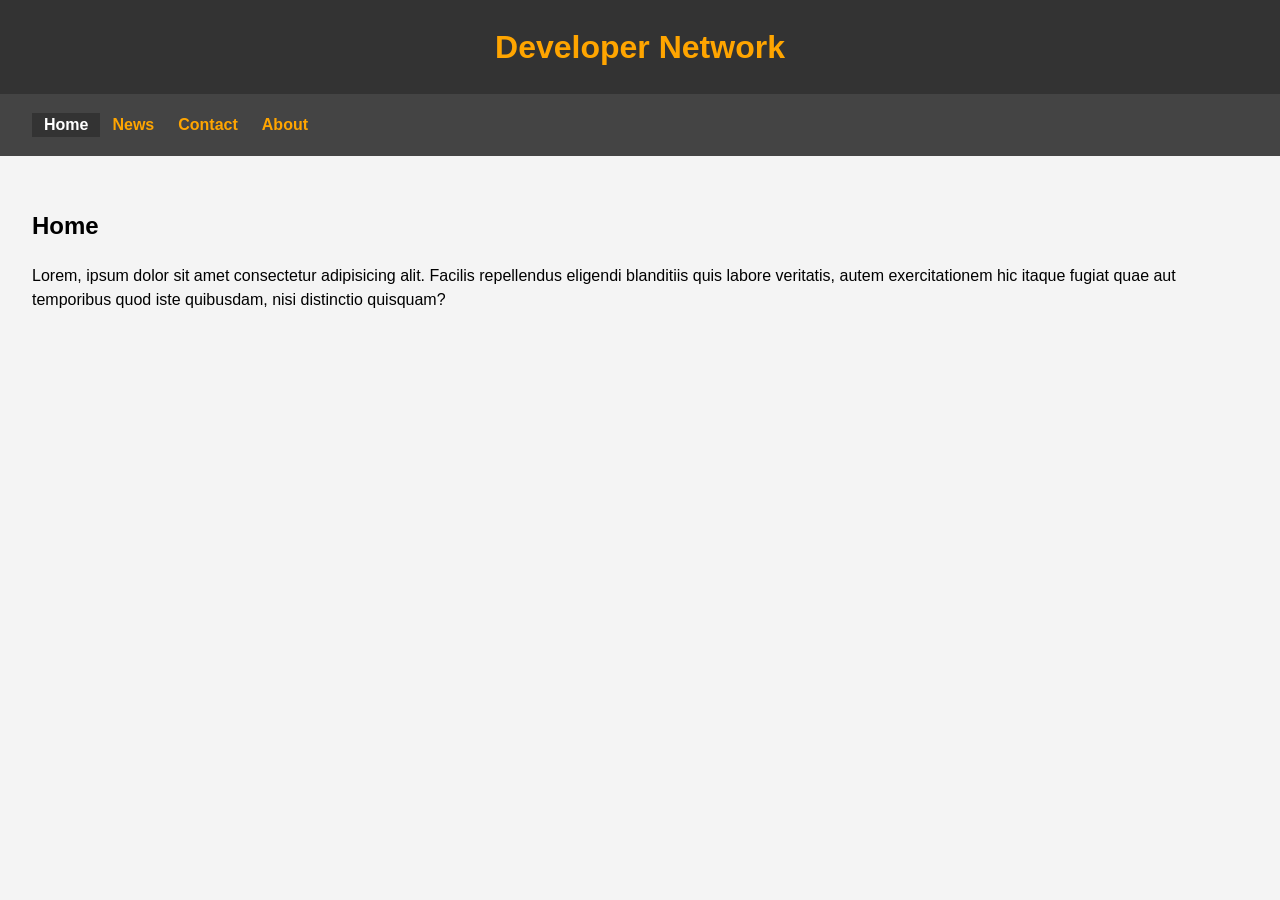
<file: index.html>
<!DOCTYPE html>
<html>
<head>
    <title>Management</title>
    <link rel="stylesheet" href="css/style.css">
</head>
    <body>
        <header>
            <h1>Developer Network</h1>
        </header>
        <nav>
            <ul>
                <li class="selected">
                    <a href="/index.html">Home</a>
                </li>
                <li>
                    <a href="/news.html">News</a>
                </li>
                <li>
                    <a href="/contact.html">Contact</a>
                </li>
                <li>
                    <a href="/about.html">About</a>
                </li>
            </ul>
        </nav>
        <main>
            <h2>Home</h2>
            <p>Lorem, ipsum dolor sit amet consectetur adipisicing alit. Facilis repellendus eligendi
            blanditiis quis labore veritatis,
            autem exercitationem hic itaque fugiat quae aut temporibus quod iste quibusdam, nisi distinctio quisquam?</p>
        </main>
        <script src="js/main.js"></script>
    </body>
</html>
</file>
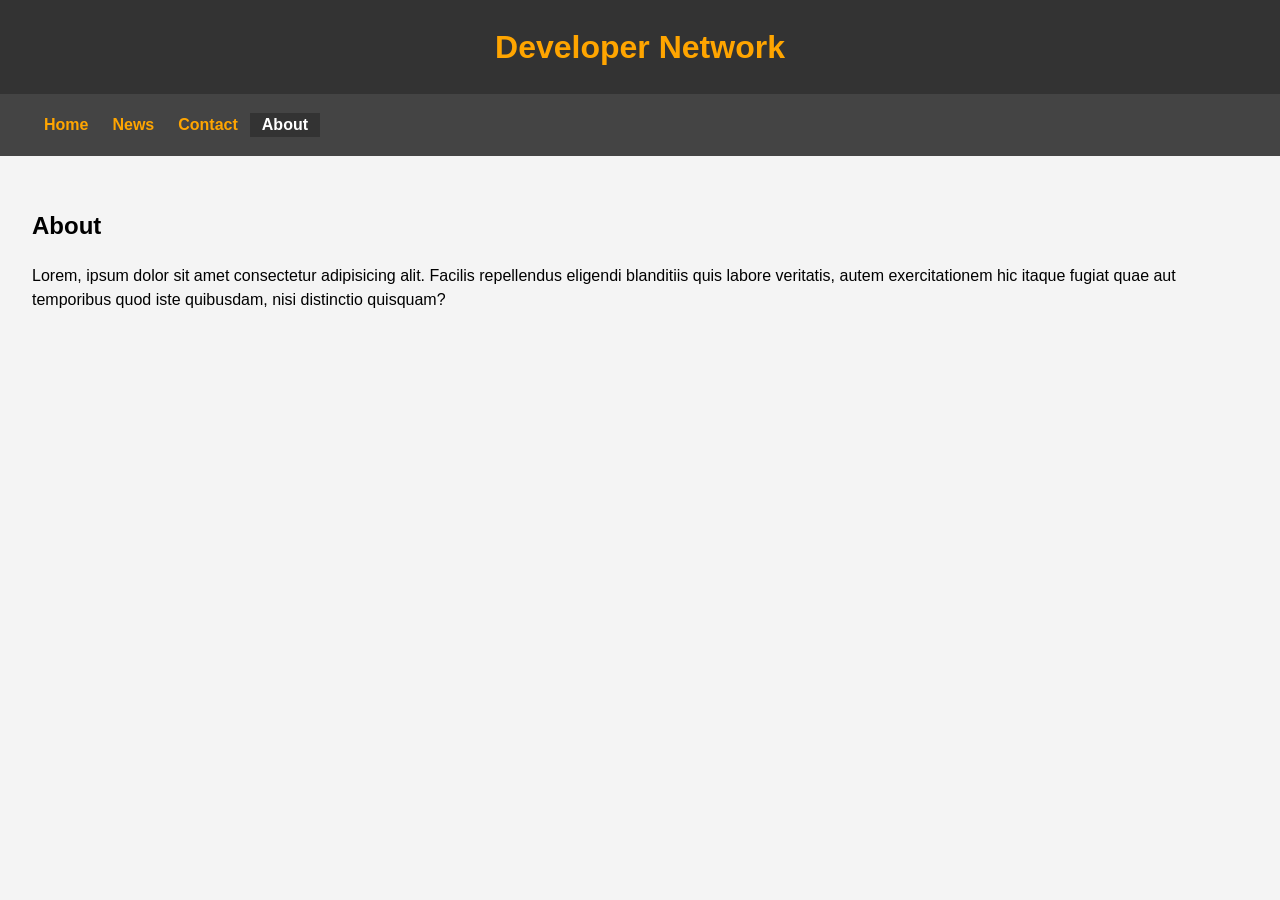
<file: about.html>
<!DOCTYPE html>
<html>
<head>
    <title>Management</title>
    <link rel="stylesheet" href="css/style.css"/>
</head>
    <body>
        <header>
            <h1>Developer Network</h1>
        </header>
        <nav>
            <ul>
                <li>
                    <a href="/index.html">Home</a>
                </li>
                <li>
                    <a href="/news.html">News</a>
                </li>
                <li>
                    <a href="/contact.html">Contact</a>
                </li>
                <li class="selected">
                    <a href="/about.html">About</a>
                </li>
            </ul>
        </nav>
        <main>
            <h2>About</h2>
            <p>
                Lorem, ipsum dolor sit amet consectetur adipisicing alit. Facilis repellendus eligendi
                blanditiis quis labore veritatis,
                autem exercitationem hic itaque fugiat quae aut temporibus quod iste quibusdam, nisi distinctio quisquam?
            </p>
        </main>
        <script src="js/main.js"></script>
    </body>
</html>
</file>
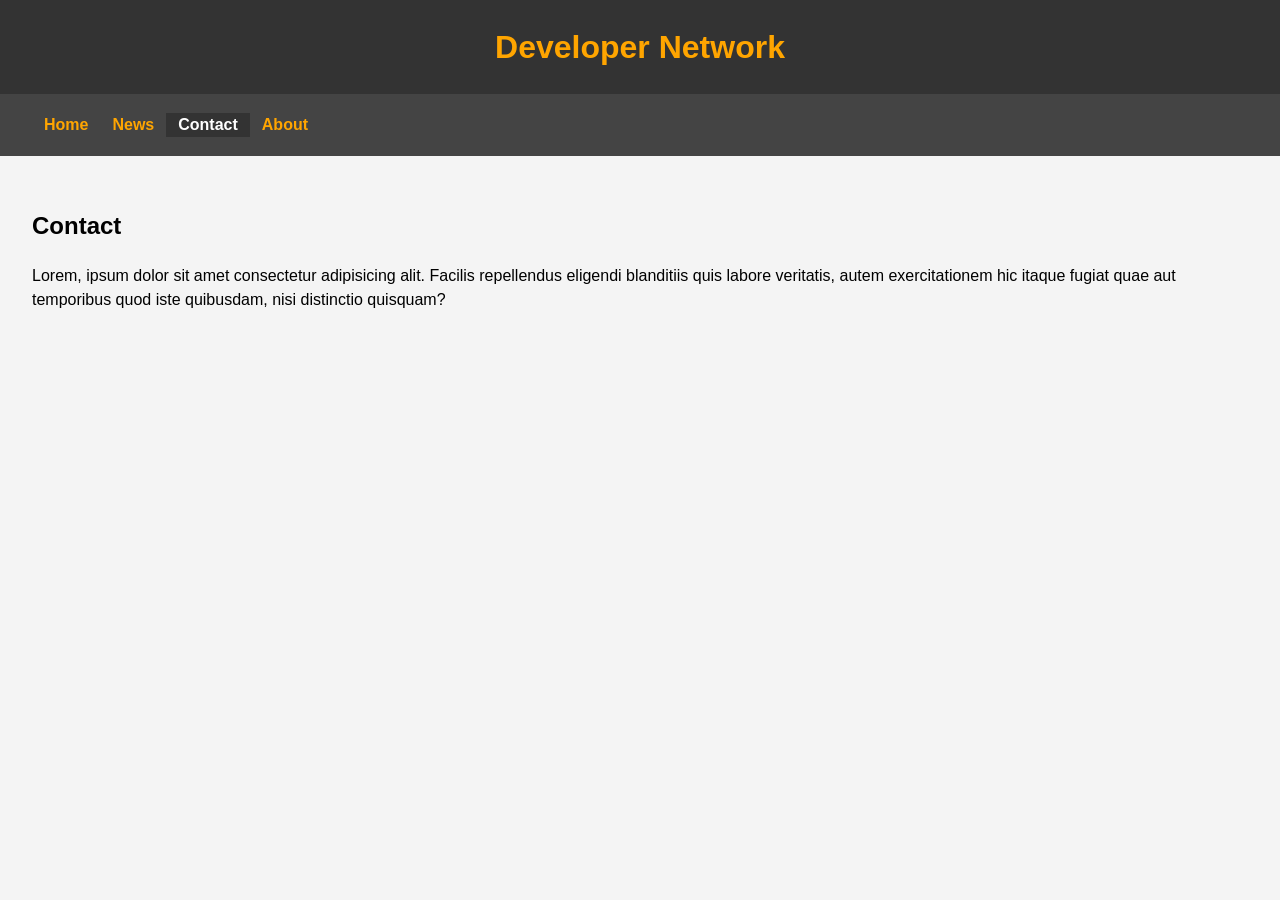
<file: contact.html>
<!DOCTYPE html>
<html>
    <head>
        <title>Management</title>
        <link rel="stylesheet" href="css/style.css"/>
    </head>
    <body>
        <header>
            <h1>Developer Network</h1>
        </header>
        <nav>
            <ul>
                <li>
                    <a href="/index.html">Home</a>
                </li>
                <li>
                    <a href="/news.html">News</a>
                </li>
                <li class="selected">
                    <a href="/contact.html">Contact</a>
                </li>
                <li>
                    <a href="/about.html">About</a>
                </li>
            </ul>
        </nav>
        <main>
            <h2>Contact</h2>
            <p>
                Lorem, ipsum dolor sit amet consectetur adipisicing alit. Facilis repellendus eligendi
                blanditiis quis labore veritatis,
                autem exercitationem hic itaque fugiat quae aut temporibus quod iste quibusdam, nisi distinctio quisquam?
            </p>
        </main>
        <script src="js/main.js"></script>
    </body>
</html>
</file>
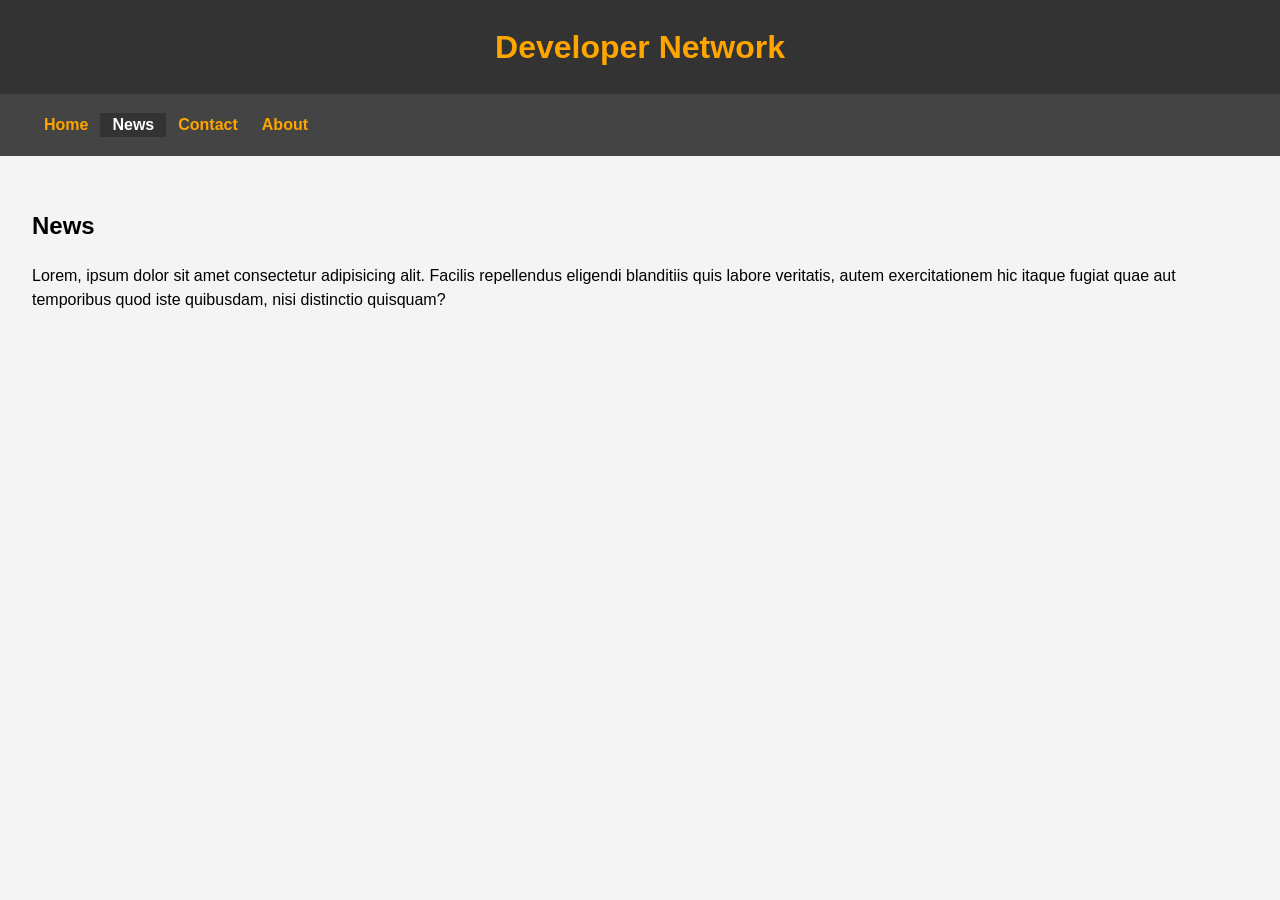
<file: news.html>
<!DOCTYPE html>
<html>
<head>
    <title>Management</title>
    <link rel="stylesheet" href="css/style.css"/>
</head>
    <body>
        <header>
            <h1>Developer Network</h1>
        </header>
        <nav>
            <ul>
                <li>
                    <a href="/index.html">Home</a>
                </li>
                <li class="selected">
                    <a href="/news.html">News</a>
                </li>
                <li>
                    <a href="/contact.html">Contact</a>
                </li>
                <li>
                    <a href="/about.html">About</a>
                </li>
            </ul>
        </nav>
        <main>
            <h2>News</h2>
            <p>
                Lorem, ipsum dolor sit amet consectetur adipisicing alit. Facilis repellendus eligendi
                blanditiis quis labore veritatis,
                autem exercitationem hic itaque fugiat quae aut temporibus quod iste quibusdam, nisi distinctio quisquam?
            </p>
        </main>
        <script src="js/main.js"></script>
    </body>
</html>
</file>
<file: css/style.css>
body {
    background-color: #f4f4f4;
    font-family: Arial, Arial, Helvetica, sans-serif;
    line-height: 1.5;
    margin: 0;
}

header {
    background: #333;
    color: #fff;
    text-align: center;
    padding: 0.1rem;
}

header h1 {
    color: orange;
}

main {
    padding: 2rem;
}

nav {
    background: #444;
    padding: 0.2rem 2rem;
}

nav ul {
    list-style: none;
    padding: 0;
    display: flex;
}

nav ul li:hover {
    background: rgba(127, 127, 127, 0.25);
    transition-duration: 0.15s;
}

nav ul li a {
    color: orange;
    font-weight: 600;
    transition-duration: 0.15s;
}

nav ul li:hover a {
    color: white;
    transition-duration: 0.15s;
}

nav a {
    padding: 12px;
    color: #fff;
    text-decoration: none;
    width: 100%;
    height: 100%;
}

nav .current > a {
    color: #f00;
}

.selected {
    background: #333;
}
.selected a {
    color: #fff;
}
</file>
